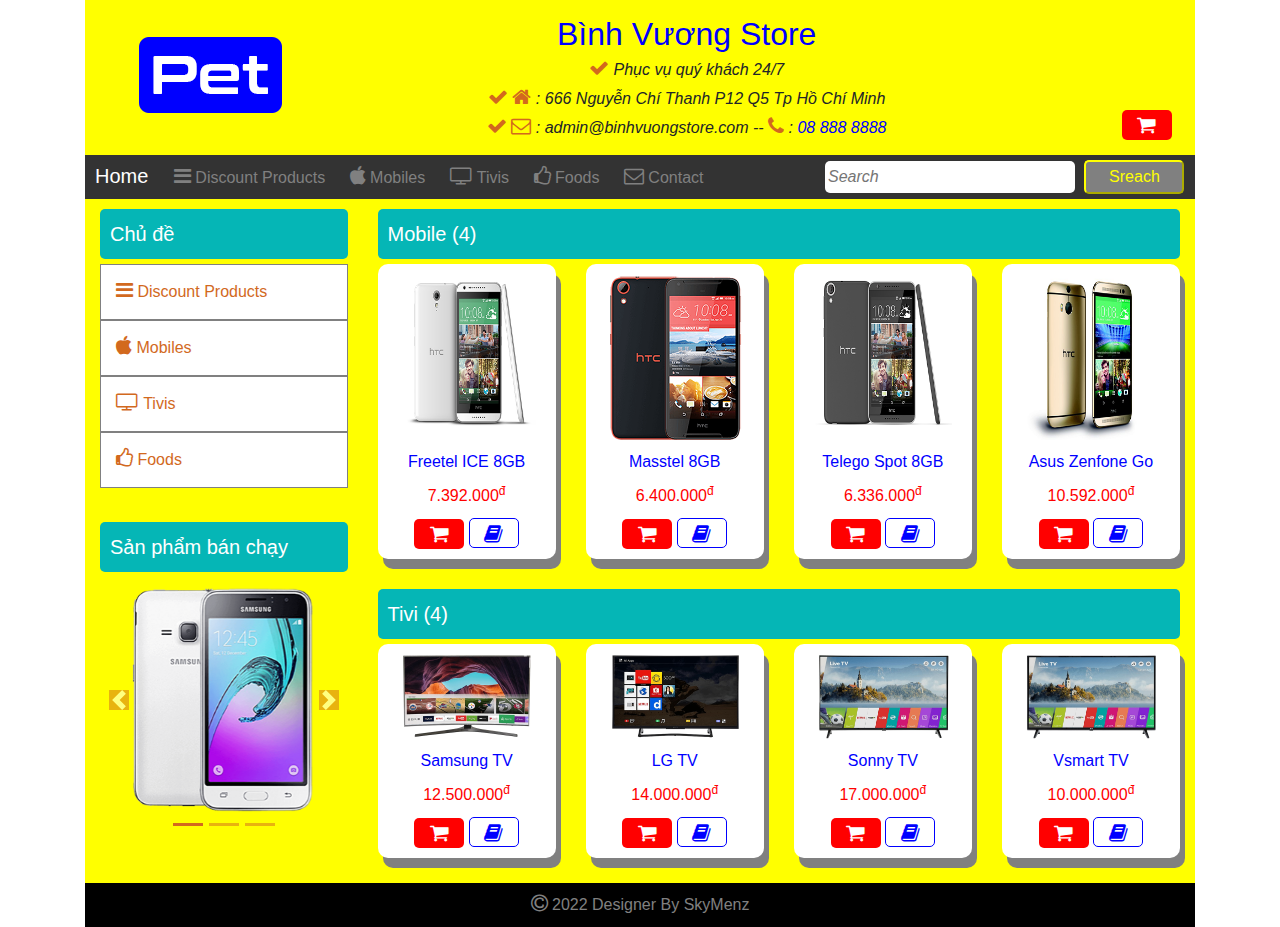
<file: index.html>
<!doctype html>
<html lang="en">

<head>
    <title>Bình Vương Store</title>
    <!-- Required meta tags -->
    <meta charset="utf-8">
    <meta name="viewport" content="width=device-width, initial-scale=1, shrink-to-fit=no">

    <!-- Bootstrap CSS -->
    <link rel="stylesheet" href="https://stackpath.bootstrapcdn.com/bootstrap/4.3.1/css/bootstrap.min.css"
        integrity="sha384-ggOyR0iXCbMQv3Xipma34MD+dH/1fQ784/j6cY/iJTQUOhcWr7x9JvoRxT2MZw1T" crossorigin="anonymous">

    <!-- Font Awesome 4.0 -->
    <link rel="stylesheet" href="https://maxcdn.bootstrapcdn.com/font-awesome/4.7.0/css/font-awesome.min.css">

    <!-- Link CSS -->
    <link rel="stylesheet" href="./css/mycss.css">

</head>

<body>
    <div class="container">
        <!-- Header -->
        <div id="header">
            <div class="row">
                <div class="col-xl-2 header_img">
                    <img class="img" src="./images/PET.png" alt="">
                </div>
                <div class="col-xl-9 text-center header_thongtin">
                    <div class="name">Bình Vương Store</div>
                    <div class="ttin"><i class="fa fa-check" aria-hidden="true"></i> Phục vụ quý khách 24/7</div>
                    <div class="ttin"><i class="fa fa-check" aria-hidden="true"></i> <i class="fa fa-home"
                            aria-hidden="true"></i> : 666 Nguyễn Chí Thanh P12 Q5 Tp Hồ Chí Minh</div>
                    <div class="ttin"><i class="fa fa-check" aria-hidden="true"></i> <i class="fa fa-envelope-o"
                            aria-hidden="true"></i> : admin@binhvuongstore.com -- <i class="fa fa-phone"
                            aria-hidden="true"></i> : <span>08 888 8888</span></div>
                </div>
                <div class="col-xl-1">
                    <a href="./giohang.html">
                        <div class="giohangimg">
                            <i class="fa fa-shopping-cart" aria-hidden="true"></i>
                        </div>
                    </a>
                </div>
            </div>
        </div>

        <!-- Menu -->
        <div id="menu" class="container">
            <div class="row">
                <div class="menuleft col-xl-8 m-0 p-0">
                    <ul class="m-0">
                        <Li>
                            <a href="./index.html">
                                Home
                            </a>
                        </Li>
                        <Li>
                            <a class="link" href="#">
                                <i class="fa fa-bars" aria-hidden="true"></i>
                                Discount Products
                            </a>
                        </Li>
                        <Li>
                            <a class="link" href="./mobile.html">
                                <i class="fa fa-apple" aria-hidden="true"></i>
                                Mobiles
                            </a>
                        </Li>
                        <Li>
                            <a class="link" href="./tivi.html">
                                <i class="fa fa-television" aria-hidden="true"></i>
                                Tivis
                            </a>
                        </Li>
                        <Li>
                            <a class="link" href="./mathang.html">
                                <i class="fa fa-thumbs-o-up" aria-hidden="true"></i>
                                Foods
                            </a>
                        </Li>
                        <Li>
                            <a class="link" href="./lienhe.html">
                                <i class="fa fa-envelope-o" aria-hidden="true"></i>
                                Contact
                            </a>
                        </Li>
                    </ul>
                </div>
                <div class="menuright col-xl-4 m-0 p-0">
                    <input type="text" name="" id="search" class="search" placeholder="Search">
                    <input type="button" value="Sreach" class="search-btn">
                </div>
            </div>
        </div>

        <!-- Content -->
        <div id="content" class="container">
            <div class="row">
                <div class="col-xl-3 content-left">
                    <div class="chude">
                        Chủ đề
                    </div>
                    <div class="danhmuc">
                        <i class="fa fa-bars" aria-hidden="true"></i>
                        Discount Products
                    </div>
                    <div class="danhmuc">
                        <i class="fa fa-apple" aria-hidden="true"></i>
                        Mobiles
                    </div>
                    <div class="danhmuc">
                        <i class="fa fa-television" aria-hidden="true"></i>
                        Tivis
                    </div>
                    <div class="danhmuc">
                        <i class="fa fa-thumbs-o-up" aria-hidden="true"></i>
                        Foods
                    </div>
                    <br>
                    <div class="chude">
                        Sản phẩm bán chạy
                    </div>

                    <div class="container">
                        <div class="row">
                            <div id="carouselId" class="carousel slide" data-ride="carousel">
                                <ol class="carousel-indicators">
                                    <li data-target="#carouselId" data-slide-to="0" class="active"></li>
                                    <li data-target="#carouselId" data-slide-to="1"></li>
                                    <li data-target="#carouselId" data-slide-to="2"></li>
                                </ol>
                                <div class="carousel-inner" role="listbox">
                                    <div class="carousel-item active">
                                        <img class="img-fluid" src="./images/ANDROID_1.png" alt="First slide">
                                    </div>
                                    <div class="carousel-item">
                                        <img class="img-fluid" src="./images/ANDROID_5.png" alt="Second slide">
                                    </div>
                                    <div class="carousel-item">
                                        <img class="img-fluid" src="./images/ANDROID_13.png" alt="Third slide">
                                    </div>
                                </div>
                                <a class="carousel-control-prev" href="#carouselId" role="button" data-slide="prev">
                                    <span class="carousel-control-prev-icon" aria-hidden="true"></span><span
                                        class="sr-only">Previous</span>
                                </a>
                                <a class="carousel-control-next" href="#carouselId" role="button" data-slide="next">
                                    <span class="carousel-control-next-icon" aria-hidden="true"></span><span
                                        class="sr-only">Next</span>
                                </a>
                            </div>
                        </div>
                    </div>

                </div>

                <div class="col-xl-9 content-right">
                    <div class="row">
                        <div class="col-xl-12">
                            <div class="chude-mobile">
                                Mobile (4)
                            </div>
                        </div>
                        <div class="col-xl-3">
                            <div class="khung">
                                <img src="./images/ANDROID_3.png" alt="">
                                <div class="tensp">Freetel ICE 8GB</div>
                                <div class="giasp">7.392.000<sup>đ</sup></div>
                                <div>
                                    <div class="thaotac-1">
                                        <i class="fa fa-shopping-cart" aria-hidden="true"></i>
                                    </div>
                                    <div class="thaotac-2">
                                        <i class="fa fa-book" aria-hidden="true"></i>
                                    </div>
                                </div>
                            </div>
                        </div>
                        <div class="col-xl-3">
                            <div class="khung">
                                <img src="./images/ANDROID_5.png" alt="">
                                <div class="tensp">Masstel 8GB</div>
                                <div class="giasp">6.400.000<sup>đ</sup></div>
                                <div>
                                    <div class="thaotac-1">
                                        <i class="fa fa-shopping-cart" aria-hidden="true"></i>
                                    </div>
                                    <div class="thaotac-2">
                                        <i class="fa fa-book" aria-hidden="true"></i>
                                    </div>
                                </div>
                            </div>
                        </div>
                        <div class="col-xl-3">
                            <div class="khung">
                                <img src="./images/ANDROID_6.png" alt="">
                                <div class="tensp">Telego Spot 8GB</div>
                                <div class="giasp">6.336.000<sup>đ</sup></div>
                                <div>
                                    <div class="thaotac-1">
                                        <i class="fa fa-shopping-cart" aria-hidden="true"></i>
                                    </div>
                                    <div class="thaotac-2">
                                        <i class="fa fa-book" aria-hidden="true"></i>
                                    </div>
                                </div>
                            </div>
                        </div>
                        <div class="col-xl-3">
                            <div class="khung">
                                <img src="./images/ANDROID_7.png" alt="">
                                <div class="tensp">Asus Zenfone Go</div>
                                <div class="giasp">10.592.000<sup>đ</sup></div>
                                <div>
                                    <div class="thaotac-1">
                                        <i class="fa fa-shopping-cart" aria-hidden="true"></i>
                                    </div>
                                    <div class="thaotac-2">
                                        <i class="fa fa-book" aria-hidden="true"></i>
                                    </div>
                                </div>
                            </div>
                        </div>

                        <div class="col-xl-12">
                            <div class="chude-mobile">
                                Tivi (4)
                            </div>
                        </div>
                        <div class="col-xl-3">
                            <div class="khung">
                                <img src="./images/TIVI_1.png" alt="">
                                <div class="tensp">Samsung TV</div>
                                <div class="giasp">12.500.000<sup>đ</sup></div>
                                <div>
                                    <div class="thaotac-1">
                                        <i class="fa fa-shopping-cart" aria-hidden="true"></i>
                                    </div>
                                    <div class="thaotac-2">
                                        <i class="fa fa-book" aria-hidden="true"></i>
                                    </div>
                                </div>
                            </div>
                        </div>
                        <div class="col-xl-3">
                            <div class="khung">
                                <img src="./images/TIVI_3.png" alt="">
                                <div class="tensp">LG TV</div>
                                <div class="giasp">14.000.000<sup>đ</sup></div>
                                <div>
                                    <div class="thaotac-1">
                                        <i class="fa fa-shopping-cart" aria-hidden="true"></i>
                                    </div>
                                    <div class="thaotac-2">
                                        <i class="fa fa-book" aria-hidden="true"></i>
                                    </div>
                                </div>
                            </div>
                        </div>
                        <div class="col-xl-3">
                            <div class="khung">
                                <img src="./images/TIVI_5.png" alt="">
                                <div class="tensp">Sonny TV</div>
                                <div class="giasp">17.000.000<sup>đ</sup></div>
                                <div>
                                    <div class="thaotac-1">
                                        <i class="fa fa-shopping-cart" aria-hidden="true"></i>
                                    </div>
                                    <div class="thaotac-2">
                                        <i class="fa fa-book" aria-hidden="true"></i>
                                    </div>
                                </div>
                            </div>
                        </div>
                        <div class="col-xl-3">
                            <div class="khung">
                                <img src="./images/TIVI_7.png" alt="">
                                <div class="tensp">Vsmart TV</div>
                                <div class="giasp">10.000.000<sup>đ</sup></div>
                                <div>
                                    <div class="thaotac-1">
                                        <i class="fa fa-shopping-cart" aria-hidden="true"></i>
                                    </div>
                                    <div class="thaotac-2">
                                        <i class="fa fa-book" aria-hidden="true"></i>
                                    </div>
                                </div>
                            </div>
                        </div>
                    </div>
                </div>
            </div>
        </div>

        <!-- Footer -->
        <div id="footer">
            <div class="by">
                <i class="fa fa-copyright" aria-hidden="true"></i>
                2022 Designer By SkyMenz
            </div>
        </div>
    </div>
    <!-- Optional JavaScript -->
    <!-- jQuery first, then Popper.js, then Bootstrap JS -->
    <script src="https://code.jquery.com/jquery-3.3.1.slim.min.js"
        integrity="sha384-q8i/X+965DzO0rT7abK41JStQIAqVgRVzpbzo5smXKp4YfRvH+8abtTE1Pi6jizo"
        crossorigin="anonymous"></script>
    <script src="https://cdnjs.cloudflare.com/ajax/libs/popper.js/1.14.7/umd/popper.min.js"
        integrity="sha384-UO2eT0CpHqdSJQ6hJty5KVphtPhzWj9WO1clHTMGa3JDZwrnQq4sF86dIHNDz0W1"
        crossorigin="anonymous"></script>
    <script src="https://stackpath.bootstrapcdn.com/bootstrap/4.3.1/js/bootstrap.min.js"
        integrity="sha384-JjSmVgyd0p3pXB1rRibZUAYoIIy6OrQ6VrjIEaFf/nJGzIxFDsf4x0xIM+B07jRM"
        crossorigin="anonymous"></script>
</body>

</html>
</file>
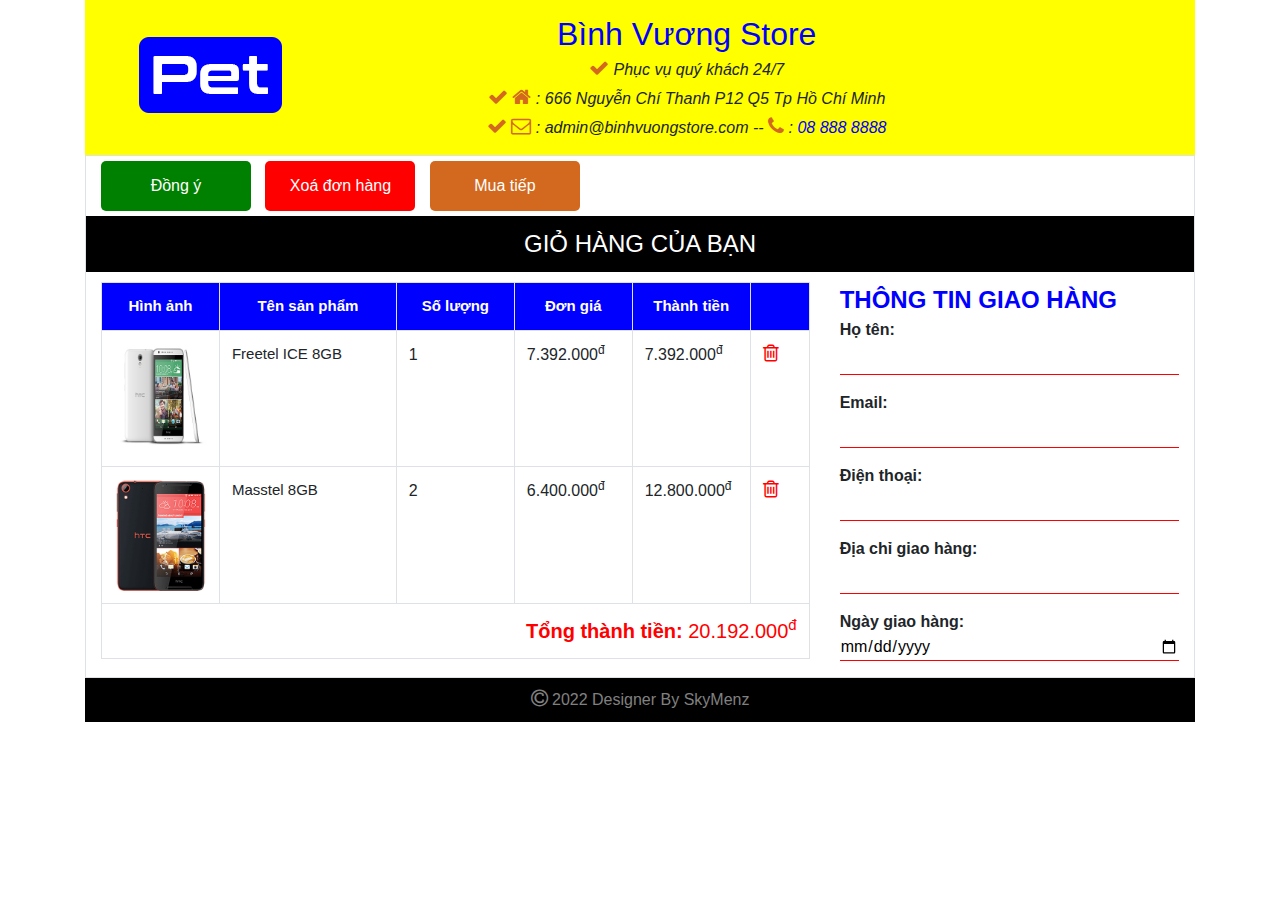
<file: giohang.html>
<!doctype html>
<html lang="en">

<head>
    <title>Bình Vương Store</title>
    <!-- Required meta tags -->
    <meta charset="utf-8">
    <meta name="viewport" content="width=device-width, initial-scale=1, shrink-to-fit=no">

    <!-- Bootstrap CSS -->
    <link rel="stylesheet" href="https://stackpath.bootstrapcdn.com/bootstrap/4.3.1/css/bootstrap.min.css"
        integrity="sha384-ggOyR0iXCbMQv3Xipma34MD+dH/1fQ784/j6cY/iJTQUOhcWr7x9JvoRxT2MZw1T" crossorigin="anonymous">

    <!-- Font Awesome 4.0 -->
    <link rel="stylesheet" href="https://maxcdn.bootstrapcdn.com/font-awesome/4.7.0/css/font-awesome.min.css">

    <!-- Link CSS -->
    <link rel="stylesheet" href="./css/mycss.css">

</head>

<body>
    <div class="container">
        <!-- Header -->
        <div id="header">
            <div class="row">
                <div class="col-xl-2 header_img">
                    <img class="img" src="./images/PET.png" alt="">
                </div>
                <div class="col-xl-9 text-center header_thongtin">
                    <div class="name">Bình Vương Store</div>
                    <div class="ttin"><i class="fa fa-check" aria-hidden="true"></i> Phục vụ quý khách 24/7</div>
                    <div class="ttin"><i class="fa fa-check" aria-hidden="true"></i> <i class="fa fa-home"
                            aria-hidden="true"></i> : 666 Nguyễn Chí Thanh P12 Q5 Tp Hồ Chí Minh</div>
                    <div class="ttin"><i class="fa fa-check" aria-hidden="true"></i> <i class="fa fa-envelope-o"
                            aria-hidden="true"></i> : admin@binhvuongstore.com -- <i class="fa fa-phone"
                            aria-hidden="true"></i> : <span>08 888 8888</span></div>
                </div>
            </div>
        </div>

        <!-- Giỏ hàng -->
        <div id="lienhe" class="container border">
            <div class="row">
                <div class="col-xl-12 ">
                    <div>
                        <a href="./index.html">
                            <div class="thaotac-1">
                                Đồng ý
                            </div>
                        </a>
                        <a href="./index.html">
                            <div class="thaotac-2">
                                Xoá đơn hàng
                            </div>
                        </a>
                        <a href="./index.html">
                            <div class="thaotac-3">
                                Mua tiếp
                            </div>
                        </a>
                    </div>
                </div>
                <div class="col-xl-12 m-0 p-0">
                    <div class="ghcb">
                        Giỏ hàng của bạn
                    </div>
                </div>
                <div class="container">
                    <div class="row">
                        <div class="col-xl-8">
                            <table class="table border">
                                <thead>
                                    <tr>
                                        <th class="col-xl-2 border">Hình ảnh</th>
                                        <th class="col-xl-3 border">Tên sản phẩm</th>
                                        <th class="col-xl-2 border">Số lượng</th>
                                        <th class="col-xl-2 border">Đơn giá</th>
                                        <th class="col-xl-2 border">Thành tiền</th>
                                        <th class="col-xl-1 border"></th>
                                    </tr>
                                </thead>
                                <tbody>
                                    <tr>
                                        <th class="border">
                                            <img class="img-fluid" src="./images/ANDROID_3.png" alt="">
                                        </th>
                                        <th class="border">Freetel ICE 8GB</th>
                                        <th class="border">
                                            <div>
                                                1
                                            </div>
                                        </th>
                                        <th class="border">
                                            <div>7.392.000<sup>đ</sup></div>
                                        </th>
                                        <th class="border">
                                            <div>7.392.000<sup>đ</sup></div>
                                        </th>
                                        <th class="border">
                                            <i class="fa fa-trash-o" aria-hidden="true"></i>
                                        </th>
                                    </tr>
                                    <tr>
                                        <th class="border">
                                            <img class="img-fluid" src="./images/ANDROID_5.png" alt="">
                                        </th>
                                        <th class="border">Masstel 8GB</th>
                                        <th class="border">
                                            <div>
                                                2
                                            </div>
                                        </th>
                                        <th class="border">
                                            <div>6.400.000<sup>đ</sup></div>
                                        </th>
                                        <th class="border">
                                            <div>12.800.000<sup>đ</sup></div>
                                        </th>
                                        <th class="border">
                                            <i class="fa fa-trash-o" aria-hidden="true"></i>
                                        </th>
                                    </tr>
                                    <tr>
                                        <th class="border ttt" colspan="6">
                                            <div><span>Tổng thành tiền: </span>20.192.000<sup>đ</sup></div>
                                        </th>
                                    </tr>
                                </tbody>
                            </table>
                        </div>
                        <div class="col-xl-4 ttgh">
                            <div>Thông tin giao hàng</div>
                            <div>Họ tên:</div>
                            <input type="text" name="name" id="name">
                            <hr class="mt-0">
                            <div>Email:</div>
                            <input type="text" name="email" id="email">
                            <hr class="mt-0">
                            <div>Điện thoại:</div>
                            <input type="text" name="dthoai" id="dthoai">
                            <hr class="mt-0">
                            <div>Địa chỉ giao hàng:</div>
                            <input type="text" name="dc" id="dc">
                            <hr class="mt-0">
                            <div>Ngày giao hàng:</div>
                            <input type="date" name="ngay" id="ngay">
                            <hr class="mt-0">
                        </div>
                    </div>
                </div>
            </div>
        </div>

        <!-- Footer -->
        <div id="footer">
            <div class="by">
                <i class="fa fa-copyright" aria-hidden="true"></i>
                2022 Designer By SkyMenz
            </div>
        </div>
    </div>
    <!-- Optional JavaScript -->
    <!-- jQuery first, then Popper.js, then Bootstrap JS -->
    <script src="https://code.jquery.com/jquery-3.3.1.slim.min.js"
        integrity="sha384-q8i/X+965DzO0rT7abK41JStQIAqVgRVzpbzo5smXKp4YfRvH+8abtTE1Pi6jizo"
        crossorigin="anonymous"></script>
    <script src="https://cdnjs.cloudflare.com/ajax/libs/popper.js/1.14.7/umd/popper.min.js"
        integrity="sha384-UO2eT0CpHqdSJQ6hJty5KVphtPhzWj9WO1clHTMGa3JDZwrnQq4sF86dIHNDz0W1"
        crossorigin="anonymous"></script>
    <script src="https://stackpath.bootstrapcdn.com/bootstrap/4.3.1/js/bootstrap.min.js"
        integrity="sha384-JjSmVgyd0p3pXB1rRibZUAYoIIy6OrQ6VrjIEaFf/nJGzIxFDsf4x0xIM+B07jRM"
        crossorigin="anonymous"></script>
</body>

</html>
</file>
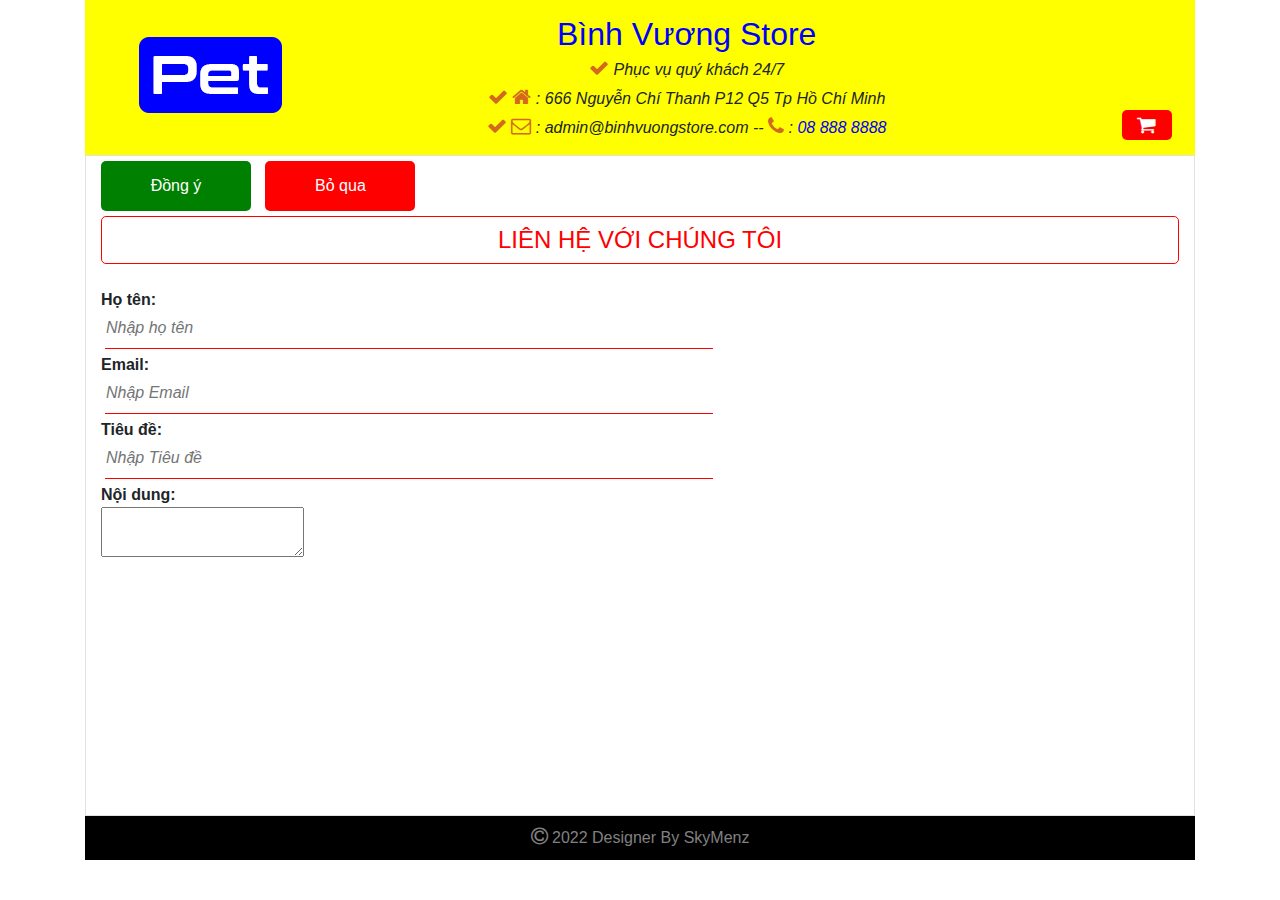
<file: lienhe.html>
<!doctype html>
<html lang="en">

<head>
    <title>Bình Vương Store</title>
    <!-- Required meta tags -->
    <meta charset="utf-8">
    <meta name="viewport" content="width=device-width, initial-scale=1, shrink-to-fit=no">

    <!-- Bootstrap CSS -->
    <link rel="stylesheet" href="https://stackpath.bootstrapcdn.com/bootstrap/4.3.1/css/bootstrap.min.css"
        integrity="sha384-ggOyR0iXCbMQv3Xipma34MD+dH/1fQ784/j6cY/iJTQUOhcWr7x9JvoRxT2MZw1T" crossorigin="anonymous">

    <!-- Font Awesome 4.0 -->
    <link rel="stylesheet" href="https://maxcdn.bootstrapcdn.com/font-awesome/4.7.0/css/font-awesome.min.css">

    <!-- Link CSS -->
    <link rel="stylesheet" href="./css/mycss.css">

    <!-- CKEditor -->
    <script src="https://cdn.ckeditor.com/4.19.0/standard/ckeditor.js"></script>

</head>

<body>
    <div class="container">
        <!-- Header -->
        <div id="header">
            <div class="row">
                <div class="col-xl-2 header_img">
                    <img class="img" src="./images/PET.png" alt="">
                </div>
                <div class="col-xl-9 text-center header_thongtin">
                    <div class="name">Bình Vương Store</div>
                    <div class="ttin"><i class="fa fa-check" aria-hidden="true"></i> Phục vụ quý khách 24/7</div>
                    <div class="ttin"><i class="fa fa-check" aria-hidden="true"></i> <i class="fa fa-home"
                            aria-hidden="true"></i> : 666 Nguyễn Chí Thanh P12 Q5 Tp Hồ Chí Minh</div>
                    <div class="ttin"><i class="fa fa-check" aria-hidden="true"></i> <i class="fa fa-envelope-o"
                            aria-hidden="true"></i> : admin@binhvuongstore.com -- <i class="fa fa-phone"
                            aria-hidden="true"></i> : <span>08 888 8888</span></div>
                </div>
                <div class="col-xl-1">
                    <a href="./giohang.html">
                        <div class="giohangimg">
                            <i class="fa fa-shopping-cart" aria-hidden="true"></i>
                        </div>
                    </a>
                </div>
            </div>
        </div>

        <!-- Liên hệ -->
        <div id="lienhe" class="container border">
            <div class="row">
                <div class="col-xl-12 ">
                    <div>
                        <a href="./index.html">
                            <div class="thaotac-1">
                                Đồng ý
                            </div>
                        </a>
                        <a href="./index.html">
                            <div class="thaotac-2">
                                Bỏ qua
                            </div>
                        </a>
                    </div>
                </div>
                <div class="col-xl-12">
                    <div class="lhvct">
                        Liên hệ với chúng tôi
                    </div>
                    <br>
                </div>
                <div class="col-xl-7 ">
                    <div class="font-weight-bold">Họ tên:</div>
                    <input type="text" name="name" id="name" placeholder="Nhập họ tên">
                    <hr class="m-1">
                    <div class="font-weight-bold">Email:</div>
                    <input type="text" name="email" id="email" placeholder="Nhập Email">
                    <hr class="m-1">
                    <div class="font-weight-bold">Tiêu đề:</div>
                    <input type="text" name="tde" id="tde" placeholder="Nhập Tiêu đề">
                    <hr class="m-1">
                    <div class="font-weight-bold">Nội dung:</div>
                    <div>
                        <textarea name="editor1"></textarea>
                        <script>
                            CKEDITOR.replace('editor1');
                        </script>
                    </div>

                </div>
                <div class="col-xl-5">
                    <div>
                        <iframe class="ggmap"
                            src="https://www.google.com/maps/embed?pb=!1m18!1m12!1m3!1d3919.6987389338474!2d106.65529171531152!3d10.757685262479688!2m3!1f0!2f0!3f0!3m2!1i1024!2i768!4f13.1!3m3!1m2!1s0x31752ef216f09685%3A0x5338921e6e89b74b!2zNjY2IE5ndXnhu4VuIENow60gVGhhbmgsIFBoxrDhu51uZyAxMiwgUXXhuq1uIDUsIFRow6BuaCBwaOG7kSBI4buTIENow60gTWluaCwgVmnhu4d0IE5hbQ!5e0!3m2!1svi!2s!4v1654923358349!5m2!1svi!2s"
                            width="600" height="450" style="border:0;" allowfullscreen="" loading="lazy"
                            referrerpolicy="no-referrer-when-downgrade"></iframe>
                    </div>
                </div>

            </div>
        </div>

        <!-- Footer -->
        <div id="footer">
            <div class="by">
                <i class="fa fa-copyright" aria-hidden="true"></i>
                2022 Designer By SkyMenz
            </div>
        </div>
    </div>
    <!-- Optional JavaScript -->
    <!-- jQuery first, then Popper.js, then Bootstrap JS -->
    <script src="https://code.jquery.com/jquery-3.3.1.slim.min.js"
        integrity="sha384-q8i/X+965DzO0rT7abK41JStQIAqVgRVzpbzo5smXKp4YfRvH+8abtTE1Pi6jizo"
        crossorigin="anonymous"></script>
    <script src="https://cdnjs.cloudflare.com/ajax/libs/popper.js/1.14.7/umd/popper.min.js"
        integrity="sha384-UO2eT0CpHqdSJQ6hJty5KVphtPhzWj9WO1clHTMGa3JDZwrnQq4sF86dIHNDz0W1"
        crossorigin="anonymous"></script>
    <script src="https://stackpath.bootstrapcdn.com/bootstrap/4.3.1/js/bootstrap.min.js"
        integrity="sha384-JjSmVgyd0p3pXB1rRibZUAYoIIy6OrQ6VrjIEaFf/nJGzIxFDsf4x0xIM+B07jRM"
        crossorigin="anonymous"></script>
</body>

</html>
</file>
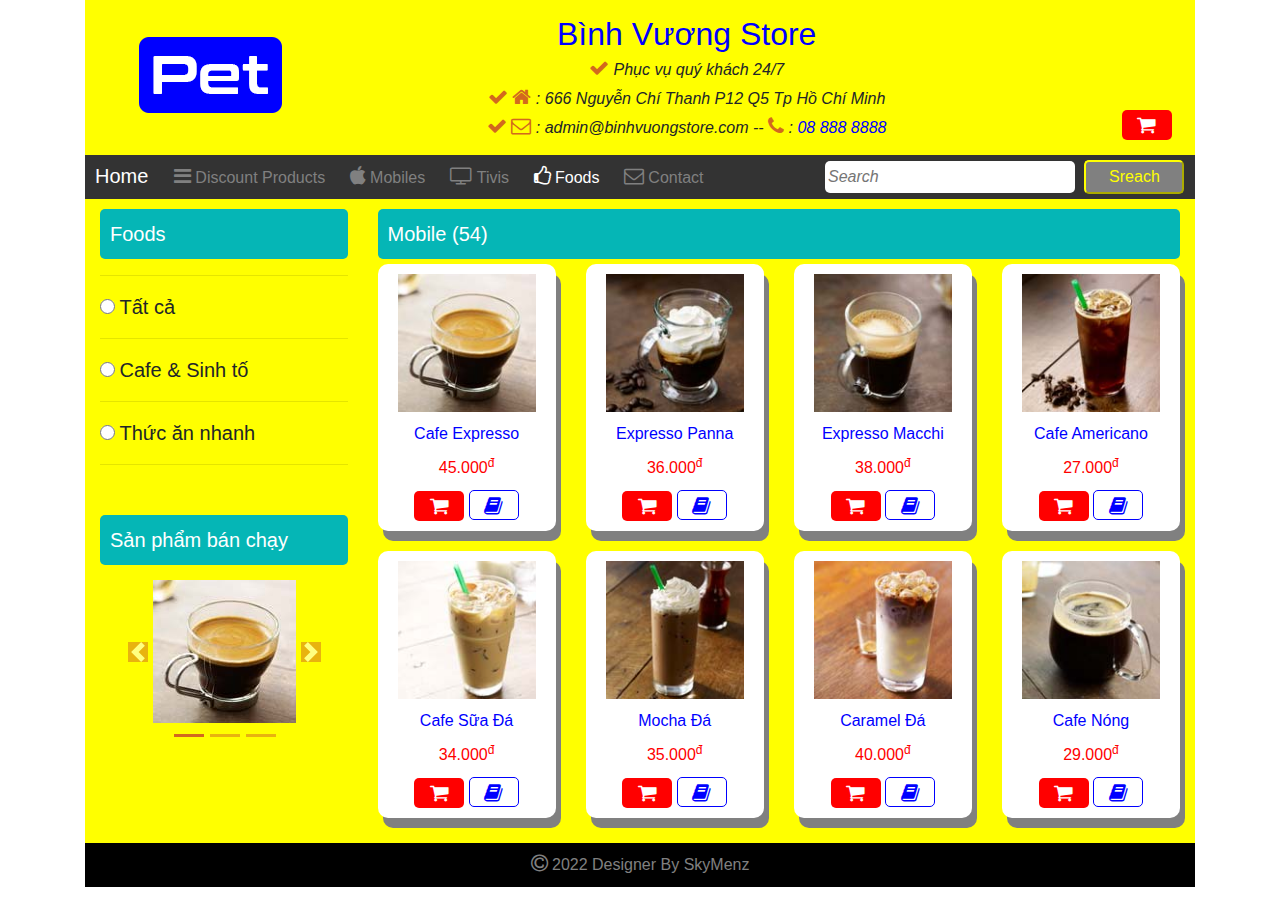
<file: mathang.html>
<!doctype html>
<html lang="en">

<head>
    <title>Bình Vương Store</title>
    <!-- Required meta tags -->
    <meta charset="utf-8">
    <meta name="viewport" content="width=device-width, initial-scale=1, shrink-to-fit=no">

    <!-- Bootstrap CSS -->
    <link rel="stylesheet" href="https://stackpath.bootstrapcdn.com/bootstrap/4.3.1/css/bootstrap.min.css"
        integrity="sha384-ggOyR0iXCbMQv3Xipma34MD+dH/1fQ784/j6cY/iJTQUOhcWr7x9JvoRxT2MZw1T" crossorigin="anonymous">

    <!-- Font Awesome 4.0 -->
    <link rel="stylesheet" href="https://maxcdn.bootstrapcdn.com/font-awesome/4.7.0/css/font-awesome.min.css">

    <!-- Link CSS -->
    <link rel="stylesheet" href="./css/mycss.css">

</head>

<body>
    <div class="container">
        <!-- Header -->
        <div id="header">
            <div class="row">
                <div class="col-xl-2 header_img">
                    <img class="img" src="./images/PET.png" alt="">
                </div>
                <div class="col-xl-9 text-center header_thongtin">
                    <div class="name">Bình Vương Store</div>
                    <div class="ttin"><i class="fa fa-check" aria-hidden="true"></i> Phục vụ quý khách 24/7</div>
                    <div class="ttin"><i class="fa fa-check" aria-hidden="true"></i> <i class="fa fa-home"
                            aria-hidden="true"></i> : 666 Nguyễn Chí Thanh P12 Q5 Tp Hồ Chí Minh</div>
                    <div class="ttin"><i class="fa fa-check" aria-hidden="true"></i> <i class="fa fa-envelope-o"
                            aria-hidden="true"></i> : admin@binhvuongstore.com -- <i class="fa fa-phone"
                            aria-hidden="true"></i> : <span>08 888 8888</span></div>
                </div>
                <div class="col-xl-1">
                    <a href="./giohang.html">
                        <div class="giohangimg">
                            <i class="fa fa-shopping-cart" aria-hidden="true"></i>
                        </div>
                    </a>                   
                </div>
            </div>
        </div>

        <!-- Menu -->
        <div id="menu" class="container">
            <div class="row">
                <div class="menuleft col-xl-8 m-0 p-0">
                    <ul class="m-0">
                        <Li>
                            <a href="./index.html">
                                Home
                            </a>
                        </Li>
                        <Li>
                            <a class="link" href="">
                                <i class="fa fa-bars" aria-hidden="true"></i>
                                Discount Products
                            </a>
                        </Li>
                        <Li>
                            <a class="link" href="./mobile.html">
                                <i class="fa fa-apple" aria-hidden="true"></i>
                                Mobiles
                            </a>
                        </Li>
                        <Li>
                            <a class="link" href="./tivi.html">
                                <i class="fa fa-television" aria-hidden="true"></i>
                                Tivis
                            </a>
                        </Li>
                        <Li>
                            <a class="link text-white" href="./mathang.html">
                                <i class="fa fa-thumbs-o-up" aria-hidden="true"></i>
                                Foods
                            </a>
                        </Li>
                        <Li>
                            <a class="link" href="./lienhe.html">
                                <i class="fa fa-envelope-o" aria-hidden="true"></i>
                                Contact
                            </a>
                        </Li>
                    </ul>
                </div>
                <div class="menuright col-xl-4 m-0 p-0">
                    <input type="text" name="" id="search" class="search" placeholder="Search">
                    <input type="button" value="Sreach" class="search-btn">
                </div>
            </div>
        </div>

        <!-- Content -->
        <div id="content" class="container">
            <div class="row">
                <div class="col-xl-3 content-left">
                    <div class="chude">
                        Foods
                    </div>
                    <form action="">
                        <hr>
                        <input type="radio" name="mobiles" id="" >
                        <label class="text-mobiles m-0" for="">Tất cả</label>
                        <hr>
                        <input type="radio" name="mobiles" id="">
                        <label class="text-mobiles m-0" for="">Cafe & Sinh tố</label>
                        <hr>
                        <input type="radio" name="mobiles" id="">
                        <label class="text-mobiles m-0" for="">Thức ăn nhanh</label>
                        <hr>
                    </form>

                    <br>
                    <div class="chude">
                        Sản phẩm bán chạy
                    </div>
                    
                    <div class="container">
                        <div class="row ml-2">
                            <div id="carouselId" class="carousel slide" data-ride="carousel">
                                <ol class="carousel-indicators">
                                    <li data-target="#carouselId" data-slide-to="0" class="active"></li>
                                    <li data-target="#carouselId" data-slide-to="1"></li>
                                    <li data-target="#carouselId" data-slide-to="2"></li>
                                </ol>
                                <div class="carousel-inner" role="listbox">
                                    <div class="carousel-item active">
                                        <img class="img-fluid" src="./images/CA_PHE_1.png" alt="First slide">
                                    </div>
                                    <div class="carousel-item">
                                        <img class="img-fluid" src="./images/CA_PHE_2.png" alt="Second slide">
                                    </div>
                                    <div class="carousel-item">
                                        <img class="img-fluid" src="./images/CA_PHE_3.png" alt="Third slide">
                                    </div>
                                </div>
                                <a class="carousel-control-prev" href="#carouselId" role="button" data-slide="prev">
                                    <span class="carousel-control-prev-icon" aria-hidden="true"></span><span
                                        class="sr-only">Previous</span>
                                </a>
                                <a class="carousel-control-next" href="#carouselId" role="button" data-slide="next">
                                    <span class="carousel-control-next-icon" aria-hidden="true"></span><span
                                        class="sr-only">Next</span>
                                </a>
                            </div>
                        </div>
                    </div>

                </div>

                <div class="col-xl-9 content-right">
                    <div class="row">
                        <div class="col-xl-12">
                            <div class="chude-mobile">
                                Mobile (54)
                            </div>
                        </div>
                        <div class="col-xl-3">
                            <div class="khung">
                                <img src="./images/CA_PHE_1.png" alt="">
                                <div class="tensp">Cafe Expresso</div>
                                <div class="giasp">45.000<sup>đ</sup></div>
                                <div>
                                    <div class="thaotac-1">
                                        <i class="fa fa-shopping-cart" aria-hidden="true"></i>
                                    </div>
                                    <div class="thaotac-2">
                                        <i class="fa fa-book" aria-hidden="true"></i>
                                    </div>
                                </div>
                            </div>
                        </div>
                        <div class="col-xl-3">
                            <div class="khung">
                                <img src="./images/CA_PHE_10.png" alt="">
                                <div class="tensp">Expresso Panna</div>
                                <div class="giasp">36.000<sup>đ</sup></div>
                                <div>
                                    <div class="thaotac-1">
                                        <i class="fa fa-shopping-cart" aria-hidden="true"></i>
                                    </div>
                                    <div class="thaotac-2">
                                        <i class="fa fa-book" aria-hidden="true"></i>
                                    </div>
                                </div>
                            </div>
                        </div>
                        <div class="col-xl-3">
                            <div class="khung">
                                <img src="./images/CA_PHE_11.png" alt="">
                                <div class="tensp">Expresso Macchi</div>
                                <div class="giasp">38.000<sup>đ</sup></div>
                                <div>
                                    <div class="thaotac-1">
                                        <i class="fa fa-shopping-cart" aria-hidden="true"></i>
                                    </div>
                                    <div class="thaotac-2">
                                        <i class="fa fa-book" aria-hidden="true"></i>
                                    </div>
                                </div>
                            </div>
                        </div>
                        <div class="col-xl-3">
                            <div class="khung">
                                <img src="./images/CA_PHE_12.png" alt="">
                                <div class="tensp">Cafe Americano</div>
                                <div class="giasp">27.000<sup>đ</sup></div>
                                <div>
                                    <div class="thaotac-1">
                                        <i class="fa fa-shopping-cart" aria-hidden="true"></i>
                                    </div>
                                    <div class="thaotac-2">
                                        <i class="fa fa-book" aria-hidden="true"></i>
                                    </div>
                                </div>
                            </div>
                        </div>
                        <div class="col-xl-3">
                            <div class="khung">
                                <img src="./images/CA_PHE_13.png" alt="">
                                <div class="tensp">Cafe Sữa Đá</div>
                                <div class="giasp">34.000<sup>đ</sup></div>
                                <div>
                                    <div class="thaotac-1">
                                        <i class="fa fa-shopping-cart" aria-hidden="true"></i>
                                    </div>
                                    <div class="thaotac-2">
                                        <i class="fa fa-book" aria-hidden="true"></i>
                                    </div>
                                </div>
                            </div>
                        </div>
                        <div class="col-xl-3">
                            <div class="khung">
                                <img src="./images/CA_PHE_14.png" alt="">
                                <div class="tensp">Mocha Đá</div>
                                <div class="giasp">35.000<sup>đ</sup></div>
                                <div>
                                    <div class="thaotac-1">
                                        <i class="fa fa-shopping-cart" aria-hidden="true"></i>
                                    </div>
                                    <div class="thaotac-2">
                                        <i class="fa fa-book" aria-hidden="true"></i>
                                    </div>
                                </div>
                            </div>
                        </div>
                        <div class="col-xl-3">
                            <div class="khung">
                                <img src="./images/CA_PHE_15.png" alt="">
                                <div class="tensp">Caramel Đá</div>
                                <div class="giasp">40.000<sup>đ</sup></div>
                                <div>
                                    <div class="thaotac-1">
                                        <i class="fa fa-shopping-cart" aria-hidden="true"></i>
                                    </div>
                                    <div class="thaotac-2">
                                        <i class="fa fa-book" aria-hidden="true"></i>
                                    </div>
                                </div>
                            </div>
                        </div>
                        <div class="col-xl-3">
                            <div class="khung">
                                <img src="./images/CA_PHE_2.png" alt="">
                                <div class="tensp">Cafe Nóng</div>
                                <div class="giasp">29.000<sup>đ</sup></div>
                                <div>
                                    <div class="thaotac-1">
                                        <i class="fa fa-shopping-cart" aria-hidden="true"></i>
                                    </div>
                                    <div class="thaotac-2">
                                        <i class="fa fa-book" aria-hidden="true"></i>
                                    </div>
                                </div>
                            </div>
                        </div>
                    </div>
                </div>
            </div>
        </div>

        <!-- Footer -->
        <div id="footer">
            <div class="by">
                <i class="fa fa-copyright" aria-hidden="true"></i>
                2022 Designer By SkyMenz
            </div>
        </div>
    </div>
    <!-- Optional JavaScript -->
    <!-- jQuery first, then Popper.js, then Bootstrap JS -->
    <script src="https://code.jquery.com/jquery-3.3.1.slim.min.js"
        integrity="sha384-q8i/X+965DzO0rT7abK41JStQIAqVgRVzpbzo5smXKp4YfRvH+8abtTE1Pi6jizo"
        crossorigin="anonymous"></script>
    <script src="https://cdnjs.cloudflare.com/ajax/libs/popper.js/1.14.7/umd/popper.min.js"
        integrity="sha384-UO2eT0CpHqdSJQ6hJty5KVphtPhzWj9WO1clHTMGa3JDZwrnQq4sF86dIHNDz0W1"
        crossorigin="anonymous"></script>
    <script src="https://stackpath.bootstrapcdn.com/bootstrap/4.3.1/js/bootstrap.min.js"
        integrity="sha384-JjSmVgyd0p3pXB1rRibZUAYoIIy6OrQ6VrjIEaFf/nJGzIxFDsf4x0xIM+B07jRM"
        crossorigin="anonymous"></script>
</body>

</html>
</file>
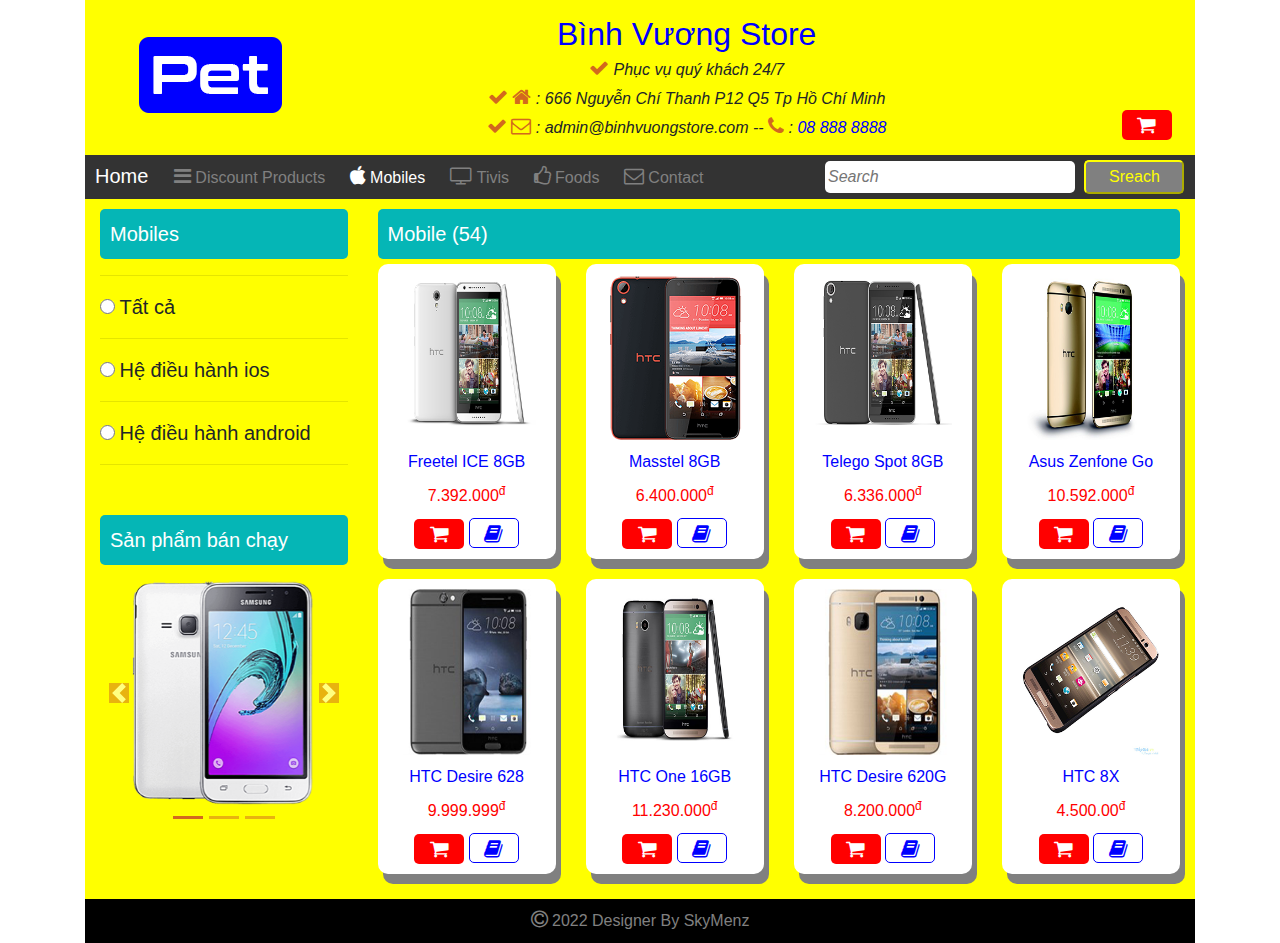
<file: mobile.html>
<!doctype html>
<html lang="en">

<head>
    <title>Bình Vương Store</title>
    <!-- Required meta tags -->
    <meta charset="utf-8">
    <meta name="viewport" content="width=device-width, initial-scale=1, shrink-to-fit=no">

    <!-- Bootstrap CSS -->
    <link rel="stylesheet" href="https://stackpath.bootstrapcdn.com/bootstrap/4.3.1/css/bootstrap.min.css"
        integrity="sha384-ggOyR0iXCbMQv3Xipma34MD+dH/1fQ784/j6cY/iJTQUOhcWr7x9JvoRxT2MZw1T" crossorigin="anonymous">

    <!-- Font Awesome 4.0 -->
    <link rel="stylesheet" href="https://maxcdn.bootstrapcdn.com/font-awesome/4.7.0/css/font-awesome.min.css">

    <!-- Link CSS -->
    <link rel="stylesheet" href="./css/mycss.css">

</head>

<body>
    <div class="container">
        <!-- Header -->
        <div id="header">
            <div class="row">
                <div class="col-xl-2 header_img">
                    <img class="img" src="./images/PET.png" alt="">
                </div>
                <div class="col-xl-9 text-center header_thongtin">
                    <div class="name">Bình Vương Store</div>
                    <div class="ttin"><i class="fa fa-check" aria-hidden="true"></i> Phục vụ quý khách 24/7</div>
                    <div class="ttin"><i class="fa fa-check" aria-hidden="true"></i> <i class="fa fa-home"
                            aria-hidden="true"></i> : 666 Nguyễn Chí Thanh P12 Q5 Tp Hồ Chí Minh</div>
                    <div class="ttin"><i class="fa fa-check" aria-hidden="true"></i> <i class="fa fa-envelope-o"
                            aria-hidden="true"></i> : admin@binhvuongstore.com -- <i class="fa fa-phone"
                            aria-hidden="true"></i> : <span>08 888 8888</span></div>
                </div>
                <div class="col-xl-1">
                    <a href="./giohang.html">
                        <div class="giohangimg">
                            <i class="fa fa-shopping-cart" aria-hidden="true"></i>
                        </div>
                    </a>                   
                </div>
            </div>
        </div>

        <!-- Menu -->
        <div id="menu" class="container">
            <div class="row">
                <div class="menuleft col-xl-8 m-0 p-0">
                    <ul class="m-0">
                        <Li>
                            <a href="./index.html">
                                Home
                            </a>
                        </Li>
                        <Li>
                            <a class="link" href="">
                                <i class="fa fa-bars" aria-hidden="true"></i>
                                Discount Products
                            </a>
                        </Li>
                        <Li>
                            <a class="link text-white" href="./mobile.html">
                                <i class="fa fa-apple" aria-hidden="true"></i>
                                Mobiles
                            </a>
                        </Li>
                        <Li>
                            <a class="link" href="./tivi.html">
                                <i class="fa fa-television" aria-hidden="true"></i>
                                Tivis
                            </a>
                        </Li>
                        <Li>
                            <a class="link" href="./mathang.html">
                                <i class="fa fa-thumbs-o-up" aria-hidden="true"></i>
                                Foods
                            </a>
                        </Li>
                        <Li>
                            <a class="link" href="./lienhe.html">
                                <i class="fa fa-envelope-o" aria-hidden="true"></i>
                                Contact
                            </a>
                        </Li>
                    </ul>
                </div>
                <div class="menuright col-xl-4 m-0 p-0">
                    <input type="text" name="" id="search" class="search" placeholder="Search">
                    <input type="button" value="Sreach" class="search-btn">
                </div>
            </div>
        </div>

        <!-- Content -->
        <div id="content" class="container">
            <div class="row">
                <div class="col-xl-3 content-left">
                    <div class="chude">
                        Mobiles
                    </div>
                    <form action="">
                        <hr>
                        <input type="radio" name="mobiles" id="" >
                        <label class="text-mobiles m-0" for="">Tất cả</label>
                        <hr>
                        <input type="radio" name="mobiles" id="">
                        <label class="text-mobiles m-0" for="">Hệ điều hành ios</label>
                        <hr>
                        <input type="radio" name="mobiles" id="">
                        <label class="text-mobiles m-0" for="">Hệ điều hành android</label>
                        <hr>
                    </form>

                    <br>
                    <div class="chude">
                        Sản phẩm bán chạy
                    </div>
                    
                    <div class="container">
                        <div class="row">
                            <div id="carouselId" class="carousel slide" data-ride="carousel">
                                <ol class="carousel-indicators">
                                    <li data-target="#carouselId" data-slide-to="0" class="active"></li>
                                    <li data-target="#carouselId" data-slide-to="1"></li>
                                    <li data-target="#carouselId" data-slide-to="2"></li>
                                </ol>
                                <div class="carousel-inner" role="listbox">
                                    <div class="carousel-item active">
                                        <img class="img-fluid" src="./images/ANDROID_1.png" alt="First slide">
                                    </div>
                                    <div class="carousel-item">
                                        <img class="img-fluid" src="./images/ANDROID_5.png" alt="Second slide">
                                    </div>
                                    <div class="carousel-item">
                                        <img class="img-fluid" src="./images/ANDROID_13.png" alt="Third slide">
                                    </div>
                                </div>
                                <a class="carousel-control-prev" href="#carouselId" role="button" data-slide="prev">
                                    <span class="carousel-control-prev-icon" aria-hidden="true"></span><span
                                        class="sr-only">Previous</span>
                                </a>
                                <a class="carousel-control-next" href="#carouselId" role="button" data-slide="next">
                                    <span class="carousel-control-next-icon" aria-hidden="true"></span><span
                                        class="sr-only">Next</span>
                                </a>
                            </div>
                        </div>
                    </div>

                </div>

                <div class="col-xl-9 content-right">
                    <div class="row">
                        <div class="col-xl-12">
                            <div class="chude-mobile">
                                Mobile (54)
                            </div>
                        </div>
                        <div class="col-xl-3">
                            <div class="khung">
                                <img src="./images/ANDROID_3.png" alt="">
                                <div class="tensp">Freetel ICE 8GB</div>
                                <div class="giasp">7.392.000<sup>đ</sup></div>
                                <div>
                                    <div class="thaotac-1">
                                        <i class="fa fa-shopping-cart" aria-hidden="true"></i>
                                    </div>
                                    <div class="thaotac-2">
                                        <i class="fa fa-book" aria-hidden="true"></i>
                                    </div>
                                </div>
                            </div>
                        </div>
                        <div class="col-xl-3">
                            <div class="khung">
                                <img src="./images/ANDROID_5.png" alt="">
                                <div class="tensp">Masstel 8GB</div>
                                <div class="giasp">6.400.000<sup>đ</sup></div>
                                <div>
                                    <div class="thaotac-1">
                                        <i class="fa fa-shopping-cart" aria-hidden="true"></i>
                                    </div>
                                    <div class="thaotac-2">
                                        <i class="fa fa-book" aria-hidden="true"></i>
                                    </div>
                                </div>
                            </div>
                        </div>
                        <div class="col-xl-3">
                            <div class="khung">
                                <img src="./images/ANDROID_6.png" alt="">
                                <div class="tensp">Telego Spot 8GB</div>
                                <div class="giasp">6.336.000<sup>đ</sup></div>
                                <div>
                                    <div class="thaotac-1">
                                        <i class="fa fa-shopping-cart" aria-hidden="true"></i>
                                    </div>
                                    <div class="thaotac-2">
                                        <i class="fa fa-book" aria-hidden="true"></i>
                                    </div>
                                </div>
                            </div>
                        </div>
                        <div class="col-xl-3">
                            <div class="khung">
                                <img src="./images/ANDROID_7.png" alt="">
                                <div class="tensp">Asus Zenfone Go</div>
                                <div class="giasp">10.592.000<sup>đ</sup></div>
                                <div>
                                    <div class="thaotac-1">
                                        <i class="fa fa-shopping-cart" aria-hidden="true"></i>
                                    </div>
                                    <div class="thaotac-2">
                                        <i class="fa fa-book" aria-hidden="true"></i>
                                    </div>
                                </div>
                            </div>
                        </div>
                        <div class="col-xl-3">
                            <div class="khung">
                                <img src="./images/ANDROID_8.png" alt="">
                                <div class="tensp">HTC Desire 628</div>
                                <div class="giasp">9.999.999<sup>đ</sup></div>
                                <div>
                                    <div class="thaotac-1">
                                        <i class="fa fa-shopping-cart" aria-hidden="true"></i>
                                    </div>
                                    <div class="thaotac-2">
                                        <i class="fa fa-book" aria-hidden="true"></i>
                                    </div>
                                </div>
                            </div>
                        </div>
                        <div class="col-xl-3">
                            <div class="khung">
                                <img src="./images/ANDROID_9.png" alt="">
                                <div class="tensp">HTC One 16GB</div>
                                <div class="giasp">11.230.000<sup>đ</sup></div>
                                <div>
                                    <div class="thaotac-1">
                                        <i class="fa fa-shopping-cart" aria-hidden="true"></i>
                                    </div>
                                    <div class="thaotac-2">
                                        <i class="fa fa-book" aria-hidden="true"></i>
                                    </div>
                                </div>
                            </div>
                        </div>
                        <div class="col-xl-3">
                            <div class="khung">
                                <img src="./images/ANDROID_10.png" alt="">
                                <div class="tensp">HTC Desire 620G</div>
                                <div class="giasp">8.200.000<sup>đ</sup></div>
                                <div>
                                    <div class="thaotac-1">
                                        <i class="fa fa-shopping-cart" aria-hidden="true"></i>
                                    </div>
                                    <div class="thaotac-2">
                                        <i class="fa fa-book" aria-hidden="true"></i>
                                    </div>
                                </div>
                            </div>
                        </div>
                        <div class="col-xl-3">
                            <div class="khung">
                                <img src="./images/ANDROID_11.png" alt="">
                                <div class="tensp">HTC 8X</div>
                                <div class="giasp">4.500.00<sup>đ</sup></div>
                                <div>
                                    <div class="thaotac-1">
                                        <i class="fa fa-shopping-cart" aria-hidden="true"></i>
                                    </div>
                                    <div class="thaotac-2">
                                        <i class="fa fa-book" aria-hidden="true"></i>
                                    </div>
                                </div>
                            </div>
                        </div>
                    </div>
                </div>
            </div>
        </div>

        <!-- Footer -->
        <div id="footer">
            <div class="by">
                <i class="fa fa-copyright" aria-hidden="true"></i>
                2022 Designer By SkyMenz
            </div>
        </div>
    </div>
    <!-- Optional JavaScript -->
    <!-- jQuery first, then Popper.js, then Bootstrap JS -->
    <script src="https://code.jquery.com/jquery-3.3.1.slim.min.js"
        integrity="sha384-q8i/X+965DzO0rT7abK41JStQIAqVgRVzpbzo5smXKp4YfRvH+8abtTE1Pi6jizo"
        crossorigin="anonymous"></script>
    <script src="https://cdnjs.cloudflare.com/ajax/libs/popper.js/1.14.7/umd/popper.min.js"
        integrity="sha384-UO2eT0CpHqdSJQ6hJty5KVphtPhzWj9WO1clHTMGa3JDZwrnQq4sF86dIHNDz0W1"
        crossorigin="anonymous"></script>
    <script src="https://stackpath.bootstrapcdn.com/bootstrap/4.3.1/js/bootstrap.min.js"
        integrity="sha384-JjSmVgyd0p3pXB1rRibZUAYoIIy6OrQ6VrjIEaFf/nJGzIxFDsf4x0xIM+B07jRM"
        crossorigin="anonymous"></script>
</body>

</html>
</file>
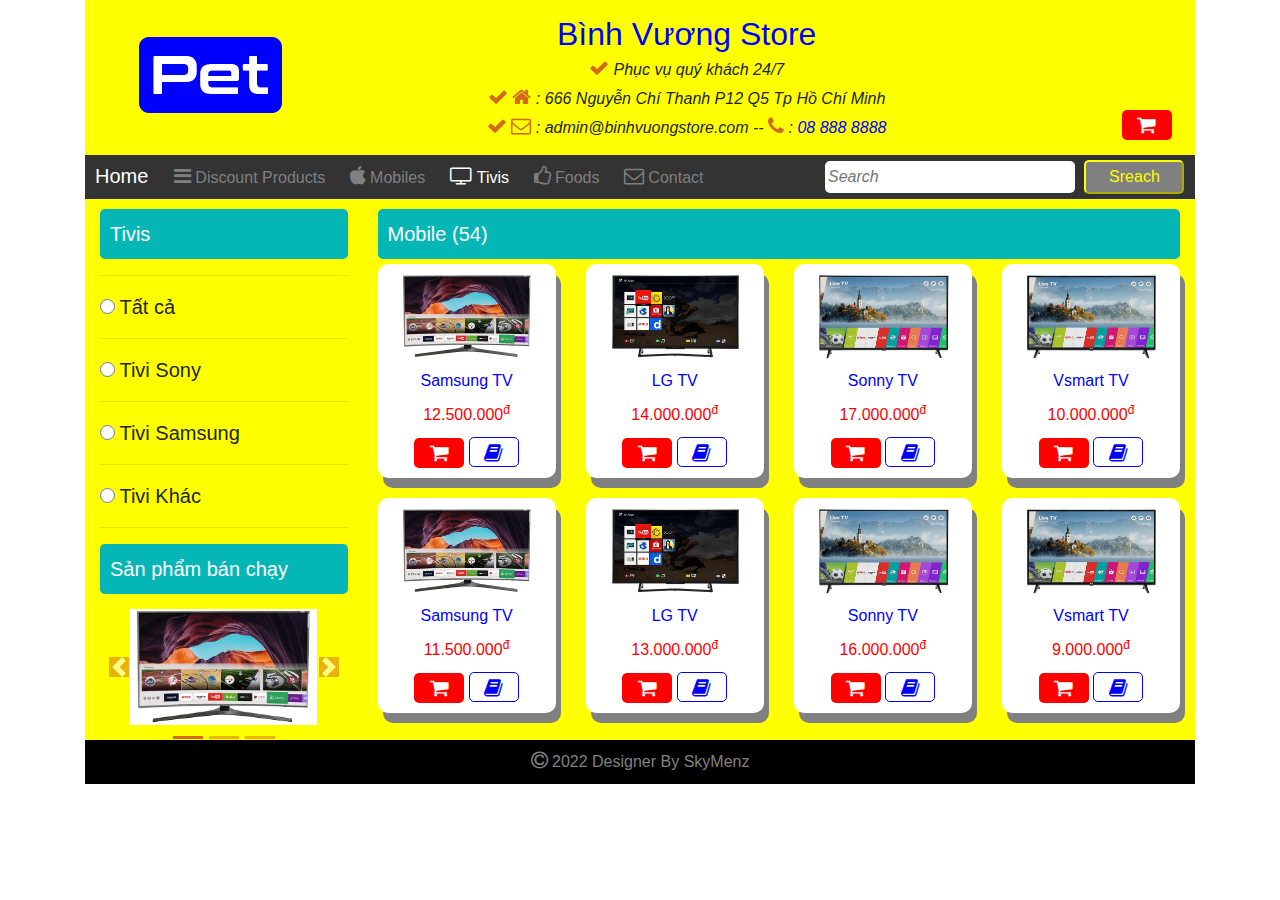
<file: tivi.html>
<!doctype html>
<html lang="en">

<head>
    <title>Bình Vương Store</title>
    <!-- Required meta tags -->
    <meta charset="utf-8">
    <meta name="viewport" content="width=device-width, initial-scale=1, shrink-to-fit=no">

    <!-- Bootstrap CSS -->
    <link rel="stylesheet" href="https://stackpath.bootstrapcdn.com/bootstrap/4.3.1/css/bootstrap.min.css"
        integrity="sha384-ggOyR0iXCbMQv3Xipma34MD+dH/1fQ784/j6cY/iJTQUOhcWr7x9JvoRxT2MZw1T" crossorigin="anonymous">

    <!-- Font Awesome 4.0 -->
    <link rel="stylesheet" href="https://maxcdn.bootstrapcdn.com/font-awesome/4.7.0/css/font-awesome.min.css">

    <!-- Link CSS -->
    <link rel="stylesheet" href="./css/mycss.css">

</head>

<body>
    <div class="container">
        <!-- Header -->
        <div id="header">
            <div class="row">
                <div class="col-xl-2 header_img">
                    <img class="img" src="./images/PET.png" alt="">
                </div>
                <div class="col-xl-9 text-center header_thongtin">
                    <div class="name">Bình Vương Store</div>
                    <div class="ttin"><i class="fa fa-check" aria-hidden="true"></i> Phục vụ quý khách 24/7</div>
                    <div class="ttin"><i class="fa fa-check" aria-hidden="true"></i> <i class="fa fa-home"
                            aria-hidden="true"></i> : 666 Nguyễn Chí Thanh P12 Q5 Tp Hồ Chí Minh</div>
                    <div class="ttin"><i class="fa fa-check" aria-hidden="true"></i> <i class="fa fa-envelope-o"
                            aria-hidden="true"></i> : admin@binhvuongstore.com -- <i class="fa fa-phone"
                            aria-hidden="true"></i> : <span>08 888 8888</span></div>
                </div>
                <div class="col-xl-1">
                    <a href="./giohang.html">
                        <div class="giohangimg">
                            <i class="fa fa-shopping-cart" aria-hidden="true"></i>
                        </div>
                    </a>
                </div>
            </div>
        </div>

        <!-- Menu -->
        <div id="menu" class="container">
            <div class="row">
                <div class="menuleft col-xl-8 m-0 p-0">
                    <ul class="m-0">
                        <Li>
                            <a href="./index.html">
                                Home
                            </a>
                        </Li>
                        <Li>
                            <a class="link" href="">
                                <i class="fa fa-bars" aria-hidden="true"></i>
                                Discount Products
                            </a>
                        </Li>
                        <Li>
                            <a class="link" href="./mobile.html">
                                <i class="fa fa-apple" aria-hidden="true"></i>
                                Mobiles
                            </a>
                        </Li>
                        <Li>
                            <a class="link text-white" href="./tivi.html">
                                <i class="fa fa-television" aria-hidden="true"></i>
                                Tivis
                            </a>
                        </Li>
                        <Li>
                            <a class="link" href="./mathang.html">
                                <i class="fa fa-thumbs-o-up" aria-hidden="true"></i>
                                Foods
                            </a>
                        </Li>
                        <Li>
                            <a class="link" href="./lienhe.html">
                                <i class="fa fa-envelope-o" aria-hidden="true"></i>
                                Contact
                            </a>
                        </Li>
                    </ul>
                </div>
                <div class="menuright col-xl-4 m-0 p-0">
                    <input type="text" name="" id="search" class="search" placeholder="Search">
                    <input type="button" value="Sreach" class="search-btn">
                </div>
            </div>
        </div>

        <!-- Content -->
        <div id="content" class="container">
            <div class="row">
                <div class="col-xl-3 content-left">
                    <div class="chude">
                        Tivis
                    </div>
                    <form action="">
                        <hr>
                        <input type="radio" name="mobiles" id="">
                        <label class="text-mobiles m-0" for="">Tất cả</label>
                        <hr>
                        <input type="radio" name="mobiles" id="">
                        <label class="text-mobiles m-0" for="">Tivi Sony</label>
                        <hr>
                        <input type="radio" name="mobiles" id="">
                        <label class="text-mobiles m-0" for="">Tivi Samsung</label>
                        <hr>
                        <input type="radio" name="mobiles" id="">
                        <label class="text-mobiles m-0" for="">Tivi Khác</label>
                        <hr>
                    </form>
                    <div class="chude">
                        Sản phẩm bán chạy
                    </div>

                    <div class="container">
                        <div class="row">
                            <div id="carouselId" class="carousel slide" data-ride="carousel">
                                <ol class="carousel-indicators">
                                    <li data-target="#carouselId" data-slide-to="0" class="active"></li>
                                    <li data-target="#carouselId" data-slide-to="1"></li>
                                    <li data-target="#carouselId" data-slide-to="2"></li>
                                </ol>
                                <div class="carousel-inner" role="listbox">
                                    <div class="carousel-item active">
                                        <img class="img-fluid" src="./images/TIVI_1.png" alt="First slide">
                                    </div>
                                    <div class="carousel-item">
                                        <img class="img-fluid" src="./images/TIVI_2.png" alt="Second slide">
                                    </div>
                                    <div class="carousel-item">
                                        <img class="img-fluid" src="./images/TIVI_3.png" alt="Third slide">
                                    </div>
                                </div>
                                <a class="carousel-control-prev" href="#carouselId" role="button" data-slide="prev">
                                    <span class="carousel-control-prev-icon" aria-hidden="true"></span><span
                                        class="sr-only">Previous</span>
                                </a>
                                <a class="carousel-control-next" href="#carouselId" role="button" data-slide="next">
                                    <span class="carousel-control-next-icon" aria-hidden="true"></span><span
                                        class="sr-only">Next</span>
                                </a>
                            </div>
                        </div>
                    </div>

                </div>

                <div class="col-xl-9 content-right">
                    <div class="row">
                        <div class="col-xl-12">
                            <div class="chude-mobile">
                                Mobile (54)
                            </div>
                        </div>
                        <div class="col-xl-3">
                            <div class="khung">
                                <img src="./images/TIVI_1.png" alt="">
                                <div class="tensp">Samsung TV</div>
                                <div class="giasp">12.500.000<sup>đ</sup></div>
                                <div>
                                    <div class="thaotac-1">
                                        <i class="fa fa-shopping-cart" aria-hidden="true"></i>
                                    </div>
                                    <div class="thaotac-2">
                                        <i class="fa fa-book" aria-hidden="true"></i>
                                    </div>
                                </div>
                            </div>
                        </div>
                        <div class="col-xl-3">
                            <div class="khung">
                                <img src="./images/TIVI_3.png" alt="">
                                <div class="tensp">LG TV</div>
                                <div class="giasp">14.000.000<sup>đ</sup></div>
                                <div>
                                    <div class="thaotac-1">
                                        <i class="fa fa-shopping-cart" aria-hidden="true"></i>
                                    </div>
                                    <div class="thaotac-2">
                                        <i class="fa fa-book" aria-hidden="true"></i>
                                    </div>
                                </div>
                            </div>
                        </div>
                        <div class="col-xl-3">
                            <div class="khung">
                                <img src="./images/TIVI_5.png" alt="">
                                <div class="tensp">Sonny TV</div>
                                <div class="giasp">17.000.000<sup>đ</sup></div>
                                <div>
                                    <div class="thaotac-1">
                                        <i class="fa fa-shopping-cart" aria-hidden="true"></i>
                                    </div>
                                    <div class="thaotac-2">
                                        <i class="fa fa-book" aria-hidden="true"></i>
                                    </div>
                                </div>
                            </div>
                        </div>
                        <div class="col-xl-3">
                            <div class="khung">
                                <img src="./images/TIVI_7.png" alt="">
                                <div class="tensp">Vsmart TV</div>
                                <div class="giasp">10.000.000<sup>đ</sup></div>
                                <div>
                                    <div class="thaotac-1">
                                        <i class="fa fa-shopping-cart" aria-hidden="true"></i>
                                    </div>
                                    <div class="thaotac-2">
                                        <i class="fa fa-book" aria-hidden="true"></i>
                                    </div>
                                </div>
                            </div>
                        </div>
                        <div class="col-xl-3">
                            <div class="khung">
                                <img src="./images/TIVI_1.png" alt="">
                                <div class="tensp">Samsung TV</div>
                                <div class="giasp">11.500.000<sup>đ</sup></div>
                                <div>
                                    <div class="thaotac-1">
                                        <i class="fa fa-shopping-cart" aria-hidden="true"></i>
                                    </div>
                                    <div class="thaotac-2">
                                        <i class="fa fa-book" aria-hidden="true"></i>
                                    </div>
                                </div>
                            </div>
                        </div>
                        <div class="col-xl-3">
                            <div class="khung">
                                <img src="./images/TIVI_3.png" alt="">
                                <div class="tensp">LG TV</div>
                                <div class="giasp">13.000.000<sup>đ</sup></div>
                                <div>
                                    <div class="thaotac-1">
                                        <i class="fa fa-shopping-cart" aria-hidden="true"></i>
                                    </div>
                                    <div class="thaotac-2">
                                        <i class="fa fa-book" aria-hidden="true"></i>
                                    </div>
                                </div>
                            </div>
                        </div>
                        <div class="col-xl-3">
                            <div class="khung">
                                <img src="./images/TIVI_5.png" alt="">
                                <div class="tensp">Sonny TV</div>
                                <div class="giasp">16.000.000<sup>đ</sup></div>
                                <div>
                                    <div class="thaotac-1">
                                        <i class="fa fa-shopping-cart" aria-hidden="true"></i>
                                    </div>
                                    <div class="thaotac-2">
                                        <i class="fa fa-book" aria-hidden="true"></i>
                                    </div>
                                </div>
                            </div>
                        </div>
                        <div class="col-xl-3">
                            <div class="khung">
                                <img src="./images/TIVI_7.png" alt="">
                                <div class="tensp">Vsmart TV</div>
                                <div class="giasp">9.000.000<sup>đ</sup></div>
                                <div>
                                    <div class="thaotac-1">
                                        <i class="fa fa-shopping-cart" aria-hidden="true"></i>
                                    </div>
                                    <div class="thaotac-2">
                                        <i class="fa fa-book" aria-hidden="true"></i>
                                    </div>
                                </div>
                            </div>
                        </div>
                    </div>
                </div>
            </div>
        </div>

        <!-- Footer -->
        <div id="footer">
            <div class="by">
                <i class="fa fa-copyright" aria-hidden="true"></i>
                2022 Designer By SkyMenz
            </div>
        </div>
    </div>
    <!-- Optional JavaScript -->
    <!-- jQuery first, then Popper.js, then Bootstrap JS -->
    <script src="https://code.jquery.com/jquery-3.3.1.slim.min.js"
        integrity="sha384-q8i/X+965DzO0rT7abK41JStQIAqVgRVzpbzo5smXKp4YfRvH+8abtTE1Pi6jizo"
        crossorigin="anonymous"></script>
    <script src="https://cdnjs.cloudflare.com/ajax/libs/popper.js/1.14.7/umd/popper.min.js"
        integrity="sha384-UO2eT0CpHqdSJQ6hJty5KVphtPhzWj9WO1clHTMGa3JDZwrnQq4sF86dIHNDz0W1"
        crossorigin="anonymous"></script>
    <script src="https://stackpath.bootstrapcdn.com/bootstrap/4.3.1/js/bootstrap.min.js"
        integrity="sha384-JjSmVgyd0p3pXB1rRibZUAYoIIy6OrQ6VrjIEaFf/nJGzIxFDsf4x0xIM+B07jRM"
        crossorigin="anonymous"></script>
</body>

</html>
</file>
<file: css/mycss.css>
* {
    margin: 0;
    padding: 0;
    box-sizing: border-box;
    font-size: 16px;
    font-family: Verdana, Geneva, Tahoma, sans-serif;
}

.clear {
    clear: both;
}

.fa {
    font-size: 20px;
}

#header .fa {
    color: chocolate;
}

#header .fa-shopping-cart {
    color: white;
    margin-left: 15px;
    margin-top: 5px;
}

/* Header */

#header {
    background-color: yellow;
    padding: 10px;
}

#header .header_img .img {
    margin-top: 25px;
    margin-left: 40px;
}

#header .header_thongtin .name {
    font-size: 32px;
    color: blue;
    font-weight: 500;
}

#header .header_thongtin .ttin {
    margin-bottom: 5px;
    font-style: italic;
}

#header .header_thongtin .ttin span {
    color: blue;
}

#header .giohangimg {
    width: 50px;
    height: 30px;
    background-color: red;
    border-radius: 5px;
    margin-top: 100px;
    cursor: pointer;
}

#header .giohangimg:hover {
    opacity: 0.7;
}

/* Menu */

#menu {
    background-color: #333;
}

/* .menuleft ul {
    padding: 10px;
} */

.menuleft ul li {
    display: inline;
    padding: 10px;
    font-size: 16px;
    line-height: 42px;
}

.menuleft li:hover a {
    color: white;
}

.menuleft .link {
    color: gray;
    text-decoration: none;
}

.menuleft ul li:first-child a {
    color: white;
    font-size: 20px;
    text-decoration: none;
}

.menuright .search,
.menuright .search-btn {
    padding: 3px;
    margin-top: 5px;
    border-radius: 5px;
}

.menuright .search {
    width: 250px;
}

.menuright .search-btn {
    width: 100px;
    margin-left: 5px;
    background-color: gray;
    color: yellow;
    border-color: yellow;
}

.menuright .search-btn:hover {
    opacity: 0.7;
}

/* Content */
#content {
    background-color: yellow;
    padding-bottom: 5px;
}

#content .chude,
#content .chude-mobile {
    padding: 10px;
    background-color: white;
    background-color: rgb(5, 182, 182);
    color: white;
    font-size: 20px;
    margin: 10px 0 5px 0;
    border-radius: 5px;
}

#content .danhmuc {
    padding: 15px;
    border: 1px solid gray;
    background-color: white;
    color: chocolate;
}

#carouselId {
    padding: 10px 30px;
}

.carousel-control-prev-icon,
.carousel-control-next-icon {
    background-color: chocolate;
}

.carousel-indicators {
    bottom: -30px;
}

.carousel-indicators li {
    background-color: chocolate;
}

.content-right .khung {
    padding: 10px 20px;
    margin-bottom: 20px;
    background-color: white;
    border-radius: 10px;
    text-align: center;
    box-shadow: 5px 10px gray;
}

.content-right img {
    width: 100%;
}

.content-right .tensp {
    color: blue;
    margin-top: 10px;
    font-weight: 500;
}

.content-right .giasp {
    color: red;
    margin: 10px 0;
}

.content-right .thaotac-1,
.content-right .thaotac-2 {
    display: inline-block;
    border-radius: 5px;
    width: 50px;
    height: 30px;
    padding-top: 5px;
}

.content-right .thaotac-1 {
    background-color: red;
}

.content-right .thaotac-2 {
    border: 1px solid blue;
}

.content-right .fa-shopping-cart {
    color: white;
}

.content-right .fa-book {
    color: blue;
}

/* Footer */

#footer {
    background-color: black;
}

#footer .by{
    color: gray;
    text-align: center;
    padding: 10px;
}

/* Mobiles */

input[type=radio]{
    width: 15px;
    height: 15px;
}

#content .text-mobiles {
    font-size: 20px;
}

/* Liên hệ */

#lienhe .thaotac-1,
#lienhe .thaotac-2,
#lienhe .thaotac-3 {
    display: inline-block;
    width: 150px;
    height: 50px;
    line-height: 50px;
    text-align: center;
    color: white;
    border-radius: 5px;
    margin: 5px 0;
    text-decoration: none;
}

#lienhe .thaotac-1:hover,
#lienhe .thaotac-2:hover {
    opacity: 0.7;
}

#lienhe .thaotac-1 {
    background-color: green;
    margin-right: 10px;
}

#lienhe .thaotac-2 {
    background-color: red;
    margin-right: 10px;
}

#lienhe .thaotac-3 {
    background-color: chocolate;
}

#lienhe .lhvct {
    border: 1px solid red;
    text-align: center;
    text-transform: uppercase;
    font-size: 24px;
    color: red;
    padding: 5px;
    border-radius: 5px;
}

#lienhe hr {
    border-color: red;
}

input[type=text] {
    width: 100%;
    height: 32px;
    font-style: italic;
    padding-left: 5px;
    border: none;
}

#lienhe .ggmap {
    border: 1px solid red;
    width: 100%;
    height: 520px;
}

/* Giỏ hàng */

#lienhe .ghcb {
    text-align: center;
    text-transform: uppercase;
    font-size: 24px;
    background-color: #000;
    color: white;
    padding: 10px;
    margin-bottom: 10px;
}

.ttgh div:first-child{
    font-size: 24px;
    color: blue;
    text-transform: uppercase;;
}

.ttgh div {
    font-weight: 700;
}

.ttgh input[type=text],
.ttgh input[type=date] {
    border: none;
    width: 100%;
}

#lienhe table th {
    font-size: 15px;
    font-weight: normal;
}

#lienhe table thead th {
    font-weight: 600;
}

#lienhe table thead {
    background-color: blue;
    color: white;
    text-align: center;
}

#lienhe table .fa-trash-o {
    color: red;
}

#lienhe table .ttt div {
    color: red;
    text-align: right;
    font-size: 20px;
}

#lienhe table .ttt span {
    font-weight: 700;
    font-size: 20px;
}
</file>
